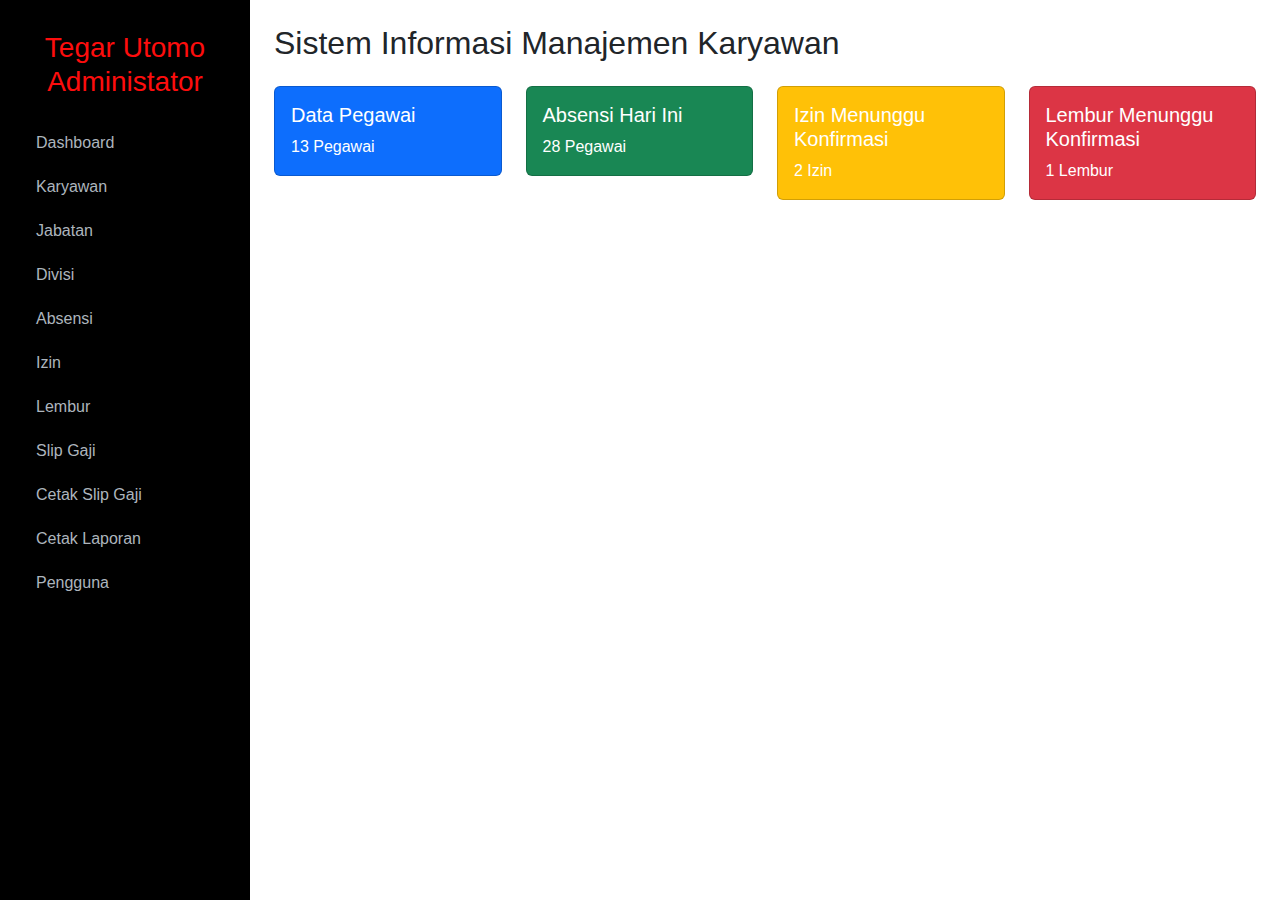
<file: index.html>
<!DOCTYPE html>
<html lang="en">
<head>
    <meta charset="UTF-8">
    <meta name="viewport" content="width=device-width, initial-scale=1.0">
    <title>Dashboard | Universitas Pamulang</title>
    <link href="https://cdn.jsdelivr.net/npm/bootstrap@5.3.0/dist/css/bootstrap.min.css" rel="stylesheet">
    <link href="assets/css/style.css" rel="stylesheet">
</head>
<body>
<div class="d-flex">
    <nav class="sidebar p-3">
        <h3>Tegar Utomo Administator</h3>
        <ul class="nav flex-column">
            <li class="nav-item"><a class="nav-link" href="index.html">Dashboard</a></li>
            <li class="nav-item"><a class="nav-link" href="karyawan.html">Karyawan</a></li>
            <li class="nav-item"><a class="nav-link" href="jabatan.html">Jabatan</a></li>
            <li class="nav-item"><a class="nav-link" href="divisi.html">Divisi</a></li>
            <li class="nav-item"><a class="nav-link" href="absensi.html">Absensi</a></li>
            <li class="nav-item"><a class="nav-link" href="izin.html">Izin</a></li>
            <li class="nav-item"><a class="nav-link" href="lembur.html">Lembur</a></li>
            <li class="nav-item"><a class="nav-link" href="slipgaji.html">Slip Gaji</a></li>
            <li class="nav-item"><a class="nav-link" href="cetakslipgaji.html">Cetak Slip Gaji</a></li>
            <li class="nav-item"><a class="nav-link" href="cetaklaporan.html">Cetak Laporan</a></li>
            <li class="nav-item"><a class="nav-link" href="pengguna.html">Pengguna</a></li>
        </ul>
    </nav>

    <div class="main-content p-4 w-100">
        <h2 class="mb-4">Sistem Informasi Manajemen Karyawan</h2>
        
        <!-- Cards -->
        <div class="row mb-4">
            <div class="col-md-3">
                <div class="card text-white bg-primary mb-3">
                    <div class="card-body">
                        <h5 class="card-title">Data Pegawai</h5>
                        <p class="card-text">13 Pegawai</p>
                    </div>
                </div>
            </div>
            <div class="col-md-3">
                <div class="card text-white bg-success mb-3">
                    <div class="card-body">
                        <h5 class="card-title">Absensi Hari Ini</h5>
                        <p class="card-text">28 Pegawai</p>
                    </div>
                </div>
            </div>
            <div class="col-md-3">
                <div class="card text-white bg-warning mb-3">
                    <div class="card-body">
                        <h5 class="card-title">Izin Menunggu Konfirmasi</h5>
                        <p class="card-text">2 Izin</p>
                    </div>
                </div>
            </div>
            <div class="col-md-3">
                <div class="card text-white bg-danger mb-3">
                    <div class="card-body">
                        <h5 class="card-title">Lembur Menunggu Konfirmasi</h5>
                        <p class="card-text">1 Lembur</p>
                    </div>
                </div>
            </div>
        </div>
<script src="https://cdn.jsdelivr.net/npm/bootstrap@5.3.0/dist/js/bootstrap.bundle.min.js"></script>
<script src="assets/js/script.js"></script>
</body>
</html>
</file>
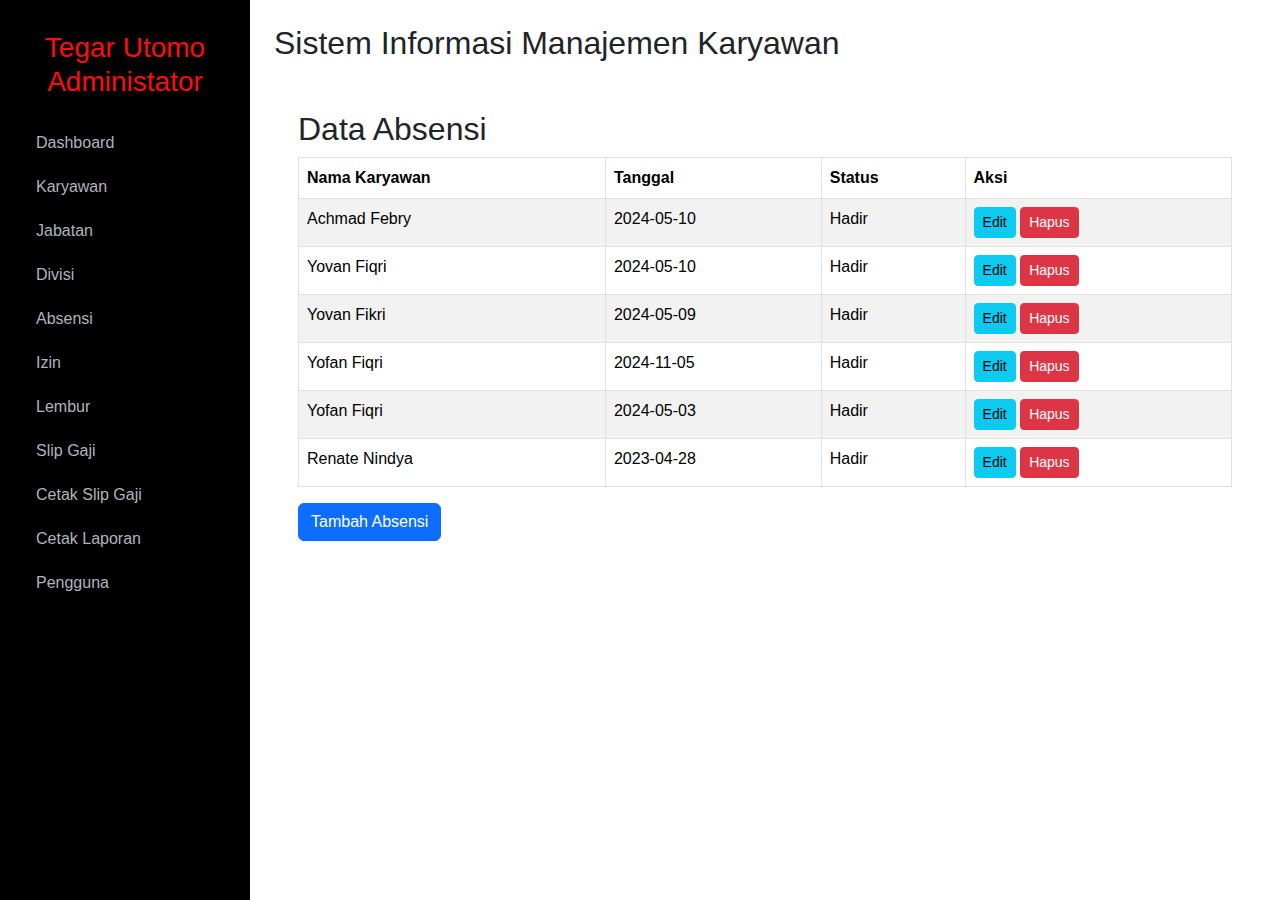
<file: absensi.html>
<!DOCTYPE html>
<html lang="en">
<head>
    <meta charset="UTF-8">
    <meta name="viewport" content="width=device-width, initial-scale=1.0">
    <title>Data Absensi | Universitas Pamulang</title>
    <link href="https://cdn.jsdelivr.net/npm/bootstrap@5.3.0/dist/css/bootstrap.min.css" rel="stylesheet">
    <link href="assets/css/style.css" rel="stylesheet">
</head>
<body>
<div class="d-flex">
    <nav class="sidebar p-3">
        <h3>Tegar Utomo Administator</h3>
        <ul class="nav flex-column">
            <li class="nav-item"><a class="nav-link" href="index.html">Dashboard</a></li>
            <li class="nav-item"><a class="nav-link" href="karyawan.html">Karyawan</a></li>
            <li class="nav-item"><a class="nav-link" href="jabatan.html">Jabatan</a></li>
            <li class="nav-item"><a class="nav-link" href="divisi.html">Divisi</a></li>
            <li class="nav-item"><a class="nav-link" href="absensi.html">Absensi</a></li>
            <li class="nav-item"><a class="nav-link" href="izin.html">Izin</a></li>
            <li class="nav-item"><a class="nav-link" href="lembur.html">Lembur</a></li>
            <li class="nav-item"><a class="nav-link" href="slipgaji.html">Slip Gaji</a></li>
            <li class="nav-item"><a class="nav-link" href="cetakslipgaji.html">Cetak Slip Gaji</a></li>
            <li class="nav-item"><a class="nav-link" href="cetaklaporan.html">Cetak Laporan</a></li>
            <li class="nav-item"><a class="nav-link" href="pengguna.html">Pengguna</a></li>
        </ul>
    </nav>

    <div class="main-content p-4 w-100">
        <h2 class="mb-4">Sistem Informasi Manajemen Karyawan</h2>

    <div class="main-content p-4">
        <h2>Data Absensi</h2>
        <table class="table table-bordered table-striped">
            <thead class="table-dark">
            <thead>
                <tr>
                    <th>Nama Karyawan</th>
                    <th>Tanggal</th>
                    <th>Status</th>
                    <th>Aksi</th>
                </tr>
            </thead>
            <tbody>
                <tr>
                    <td>Achmad Febry</td>
                    <td>2024-05-10</td>
                    <td>Hadir</td>
                    <td>
                        <button class="btn btn-info btn-sm" onclick="editAbsensi()">Edit</button>
                        <button class="btn btn-danger btn-sm" onclick="hapusAbsensi()">Hapus</button>
                    </td>
                </tr>
                <tr>
                    <td>Yovan Fiqri</td>
                    <td>2024-05-10</td>
                    <td>Hadir</td>
                    <td>
                        <button class="btn btn-info btn-sm" onclick="editAbsensi()">Edit</button>
                        <button class="btn btn-danger btn-sm" onclick="hapusAbsensi()">Hapus</button>
                    </td>
                </tr>
                <tr>
                    <td>Yovan Fikri</td>
                    <td>2024-05-09</td>
                    <td>Hadir</td>
                    <td>
                        <button class="btn btn-info btn-sm" onclick="editAbsensi()">Edit</button>
                        <button class="btn btn-danger btn-sm" onclick="hapusAbsensi()">Hapus</button>
                    </td>
                </tr>
                <tr>
                    <td>Yofan Fiqri</td>
                    <td>2024-11-05</td>
                    <td>Hadir</td>
                    <td>
                        <button class="btn btn-info btn-sm" onclick="editAbsensi()">Edit</button>
                        <button class="btn btn-danger btn-sm" onclick="hapusAbsensi()">Hapus</button>
                    </td>
                </tr>
                <tr>
                    <td>Yofan Fiqri</td>
                    <td>2024-05-03</td>
                    <td>Hadir</td>
                    <td>
                        <button class="btn btn-info btn-sm" onclick="editAbsensi()">Edit</button>
                        <button class="btn btn-danger btn-sm" onclick="hapusAbsensi()">Hapus</button>
                    </td>
                </tr>
                <tr>
                    <td>Renate Nindya</td>
                    <td>2023-04-28</td>
                    <td>Hadir</td>
                    <td>
                        <button class="btn btn-info btn-sm" onclick="editAbsensi()">Edit</button>
                        <button class="btn btn-danger btn-sm" onclick="hapusAbsensi()">Hapus</button>
                    </td>
                </tr>
                <!-- Tambahkan baris lainnya sesuai data absensi -->
            </tbody>
        </table>
        <button class="btn btn-primary" onclick="tambahAbsensi()">Tambah Absensi</button>
    </div>
</div>
<script src="https://cdn.jsdelivr.net/npm/bootstrap@5.3.0/dist/js/bootstrap.bundle.min.js"></script>
<script src="assets/js/script.js"></script>
</body>
</html>
</file>
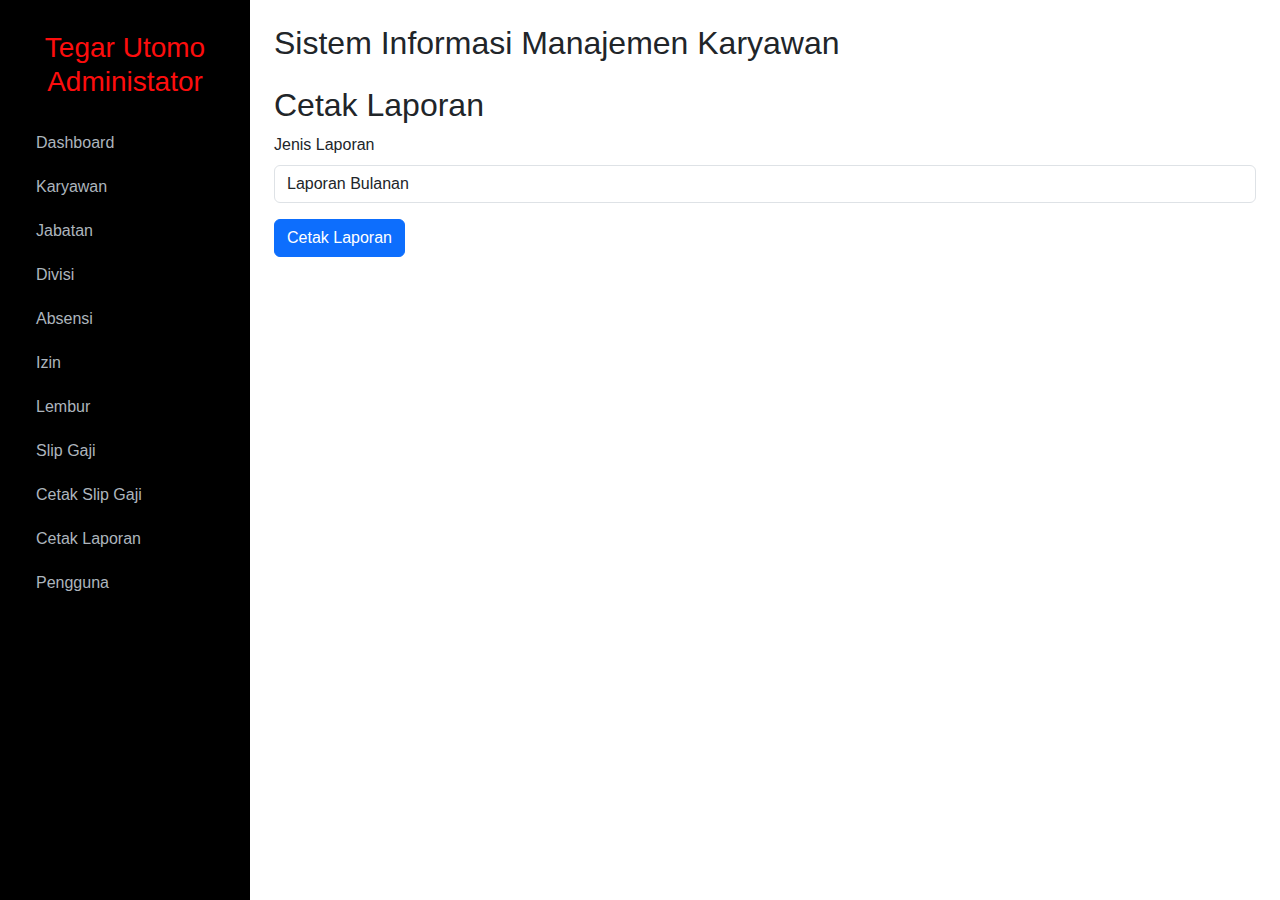
<file: cetaklaporan.html>
<!DOCTYPE html>
<html lang="en">
<head>
    <meta charset="UTF-8">
    <meta name="viewport" content="width=device-width, initial-scale=1.0">
    <title>Cetak Laporan | Universitas Pamulang</title>
    <link href="https://cdn.jsdelivr.net/npm/bootstrap@5.3.0/dist/css/bootstrap.min.css" rel="stylesheet">
    <link href="assets/css/style.css" rel="stylesheet">
</head>
<body>
<div class="d-flex">
    <nav class="sidebar p-3">
        <h3>Tegar Utomo Administator</h3>
        <ul class="nav flex-column">
            <li class="nav-item"><a class="nav-link" href="index.html">Dashboard</a></li>
            <li class="nav-item"><a class="nav-link" href="karyawan.html">Karyawan</a></li>
            <li class="nav-item"><a class="nav-link" href="jabatan.html">Jabatan</a></li>
            <li class="nav-item"><a class="nav-link" href="divisi.html">Divisi</a></li>
            <li class="nav-item"><a class="nav-link" href="absensi.html">Absensi</a></li>
            <li class="nav-item"><a class="nav-link" href="izin.html">Izin</a></li>
            <li class="nav-item"><a class="nav-link" href="lembur.html">Lembur</a></li>
            <li class="nav-item"><a class="nav-link" href="slipgaji.html">Slip Gaji</a></li>
            <li class="nav-item"><a class="nav-link" href="cetakslipgaji.html">Cetak Slip Gaji</a></li>
            <li class="nav-item"><a class="nav-link" href="cetaklaporan.html">Cetak Laporan</a></li>
            <li class="nav-item"><a class="nav-link" href="pengguna.html">Pengguna</a></li>
        </ul>
    </nav>

    <div class="main-content p-4 w-100">
        <h2 class="mb-4">Sistem Informasi Manajemen Karyawan</h2>
        
        <!-- Cards -->
        <h2>Cetak Laporan</h2>
        <form action="#">
            <div class="mb-3">
                <label for="jenisLaporan" class="form-label">Jenis Laporan</label>
                <select class="form-control" id="jenisLaporan">
                    <option>Laporan Bulanan</option>
                    <option>Laporan Tahunan</option>
                </select>
            </div>
            <button type="submit" class="btn btn-primary">Cetak Laporan</button>
        </form>
<script src="https://cdn.jsdelivr.net/npm/bootstrap@5.3.0/dist/js/bootstrap.bundle.min.js"></script>
<script src="assets/js/script.js"></script>
</body>
</html>
</file>
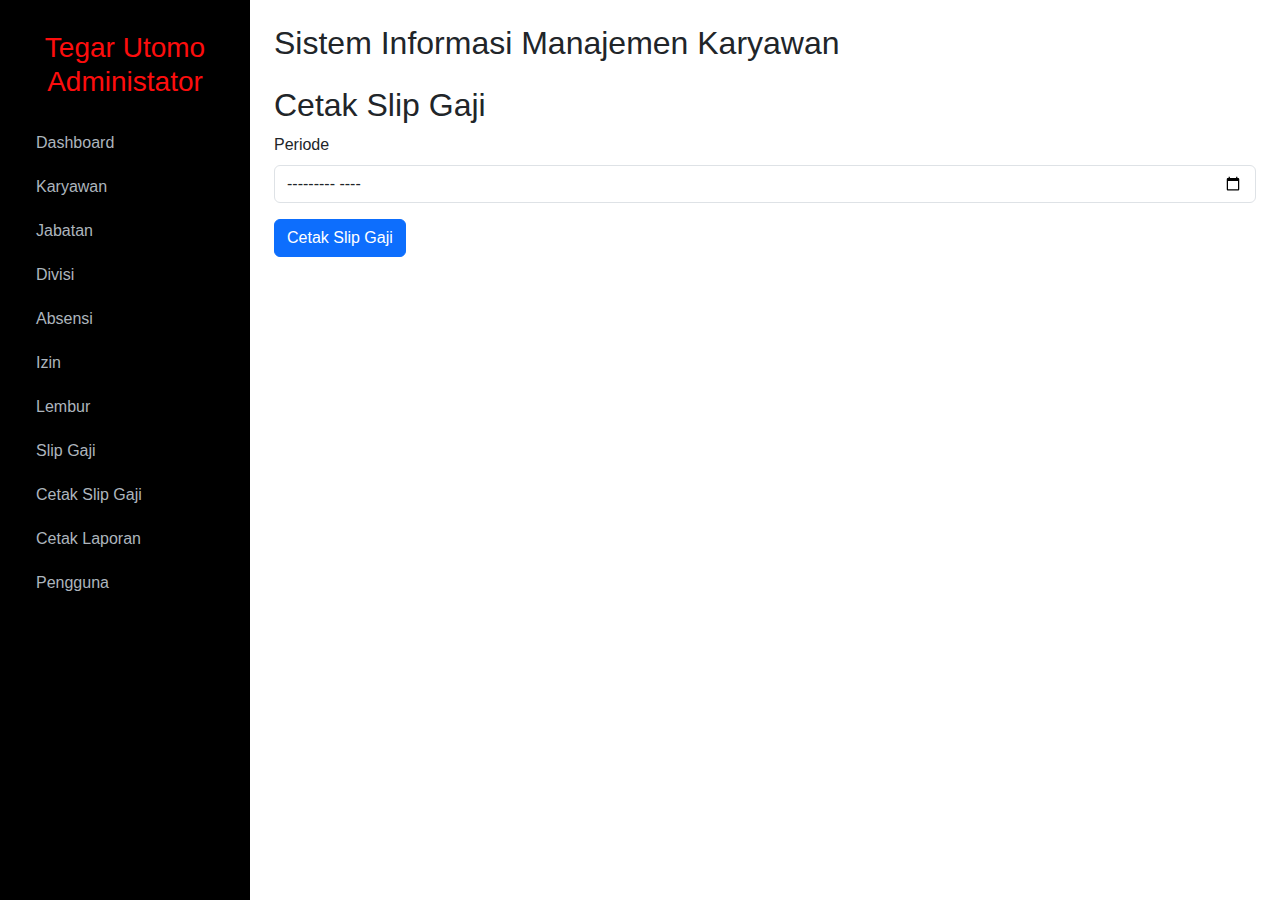
<file: cetakslipgaji.html>
<!DOCTYPE html>
<html lang="en">
<head>
    <meta charset="UTF-8">
    <meta name="viewport" content="width=device-width, initial-scale=1.0">
    <title>Cetak Slip Gaji | Universitas Pamulang</title>
    <link href="https://cdn.jsdelivr.net/npm/bootstrap@5.3.0/dist/css/bootstrap.min.css" rel="stylesheet">
    <link href="assets/css/style.css" rel="stylesheet">
</head>
<body>
<div class="d-flex">
    <nav class="sidebar p-3">
        <h3>Tegar Utomo Administator</h3>
        <ul class="nav flex-column">
            <li class="nav-item"><a class="nav-link" href="index.html">Dashboard</a></li>
            <li class="nav-item"><a class="nav-link" href="karyawan.html">Karyawan</a></li>
            <li class="nav-item"><a class="nav-link" href="jabatan.html">Jabatan</a></li>
            <li class="nav-item"><a class="nav-link" href="divisi.html">Divisi</a></li>
            <li class="nav-item"><a class="nav-link" href="absensi.html">Absensi</a></li>
            <li class="nav-item"><a class="nav-link" href="izin.html">Izin</a></li>
            <li class="nav-item"><a class="nav-link" href="lembur.html">Lembur</a></li>
            <li class="nav-item"><a class="nav-link" href="slipgaji.html">Slip Gaji</a></li>
            <li class="nav-item"><a class="nav-link" href="cetakslipgaji.html">Cetak Slip Gaji</a></li>
            <li class="nav-item"><a class="nav-link" href="cetaklaporan.html">Cetak Laporan</a></li>
            <li class="nav-item"><a class="nav-link" href="pengguna.html">Pengguna</a></li>
        </ul>
    </nav>

    <div class="main-content p-4 w-100">
        <h2 class="mb-4">Sistem Informasi Manajemen Karyawan</h2>
        
        <!-- Cards -->
        <h2>Cetak Slip Gaji</h2>
<form action="#">
    <div class="mb-3">
        <label for="periode" class="form-label">Periode</label>
        <input type="month" class="form-control" id="periode" name="periode">
    </div>
    <button type="submit" class="btn btn-primary">Cetak Slip Gaji</button>
</form>
<script src="https://cdn.jsdelivr.net/npm/bootstrap@5.3.0/dist/js/bootstrap.bundle.min.js"></script>
<script src="assets/js/script.js"></script>
</body>
</html>
</file>
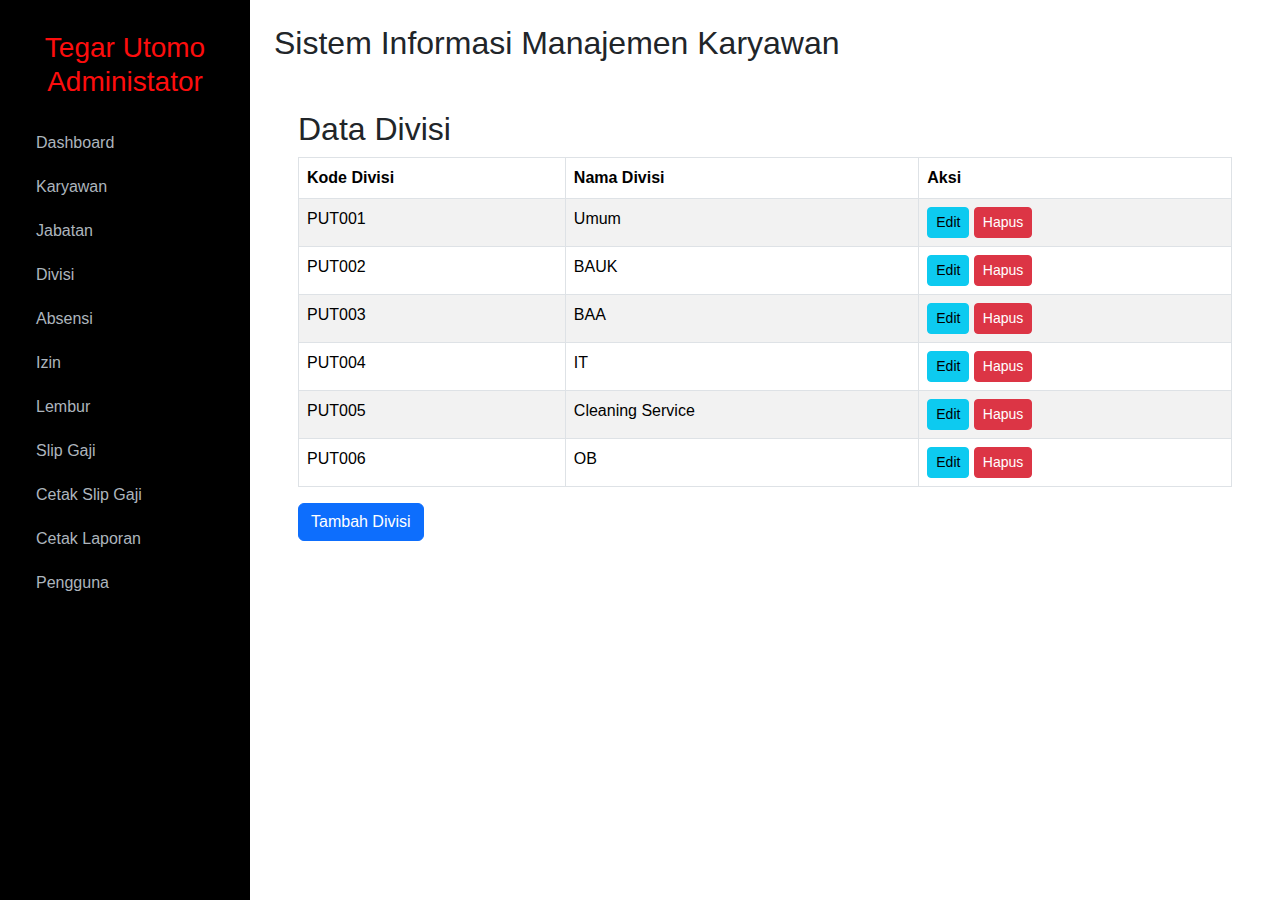
<file: divisi.html>
<!DOCTYPE html>
<html lang="en">
<head>
    <meta charset="UTF-8">
    <meta name="viewport" content="width=device-width, initial-scale=1.0">
    <title>Data Divisi | Universitas Pamulang</title>
    <link href="https://cdn.jsdelivr.net/npm/bootstrap@5.3.0/dist/css/bootstrap.min.css" rel="stylesheet">
    <link href="assets/css/style.css" rel="stylesheet">
</head>
<body>
<div class="d-flex">
    <nav class="sidebar p-3">
        <h3>Tegar Utomo Administator</h3>
        <ul class="nav flex-column">
            <li class="nav-item"><a class="nav-link" href="index.html">Dashboard</a></li>
            <li class="nav-item"><a class="nav-link" href="karyawan.html">Karyawan</a></li>
            <li class="nav-item"><a class="nav-link" href="jabatan.html">Jabatan</a></li>
            <li class="nav-item"><a class="nav-link" href="divisi.html">Divisi</a></li>
            <li class="nav-item"><a class="nav-link" href="absensi.html">Absensi</a></li>
            <li class="nav-item"><a class="nav-link" href="izin.html">Izin</a></li>
            <li class="nav-item"><a class="nav-link" href="lembur.html">Lembur</a></li>
            <li class="nav-item"><a class="nav-link" href="slipgaji.html">Slip Gaji</a></li>
            <li class="nav-item"><a class="nav-link" href="cetakslipgaji.html">Cetak Slip Gaji</a></li>
            <li class="nav-item"><a class="nav-link" href="cetaklaporan.html">Cetak Laporan</a></li>
            <li class="nav-item"><a class="nav-link" href="pengguna.html">Pengguna</a></li>
        </ul>
    </nav>

    <div class="main-content p-4 w-100">
        <h2 class="mb-4">Sistem Informasi Manajemen Karyawan</h2>

    <div class="main-content p-4">
        <h2>Data Divisi</h2>
        <table class="table table-bordered table-striped">
            <thead class="table-dark">
            <thead>
                <tr>
                    <th>Kode Divisi</th>
                    <th> Nama Divisi</th>
                    <th>Aksi</th>
                </tr>
            </thead>
            <tbody>
                <tr>
                    <td>PUT001</td>
                    <td>Umum</td>
                    <td>
                        <button class="btn btn-info btn-sm" onclick="editDivisi()">Edit</button>
                        <button class="btn btn-danger btn-sm" onclick="hapusDivisi()">Hapus</button>
                    </td>
                </tr>
                <tr>
                    <td>PUT002</td>
                    <td>BAUK</td>
                    <td>
                        <button class="btn btn-info btn-sm" onclick="editDivisi()">Edit</button>
                        <button class="btn btn-danger btn-sm" onclick="hapusDivisi()">Hapus</button>
                    </td>
                </tr>
                <tr>
                    <td>PUT003</td>
                    <td>BAA</td>
                    <td>
                        <button class="btn btn-info btn-sm" onclick="editDivisi()">Edit</button>
                        <button class="btn btn-danger btn-sm" onclick="hapusDivisi()">Hapus</button>
                    </td>
                </tr>
                <tr>
                    <td>PUT004</td>
                    <td>IT</td>
                    <td>
                        <button class="btn btn-info btn-sm" onclick="editDivisi()">Edit</button>
                        <button class="btn btn-danger btn-sm" onclick="hapusDivisi()">Hapus</button>
                    </td>
                </tr>
                <tr>
                    <td>PUT005</td>
                    <td>Cleaning Service</td>
                    <td>
                        <button class="btn btn-info btn-sm" onclick="editDivisi()">Edit</button>
                        <button class="btn btn-danger btn-sm" onclick="hapusDivisi()">Hapus</button>
                    </td>
                </tr>
                <tr>
                    <td>PUT006</td>
                    <td>OB</td>
                    <td>
                        <button class="btn btn-info btn-sm" onclick="editDivisi()">Edit</button>
                        <button class="btn btn-danger btn-sm" onclick="hapusDivisi()">Hapus</button>
                    </td>
                </tr>
                <!-- Tambahkan baris lainnya sesuai data divisi -->
            </tbody>
        </table>
        <button class="btn btn-primary" onclick="tambahDivisi()">Tambah Divisi</button>
    </div>
</div>
<script src="https://cdn.jsdelivr.net/npm/bootstrap@5.3.0/dist/js/bootstrap.bundle.min.js"></script>
<script src="assets/js/script.js"></script>
</body>
</html>
</file>
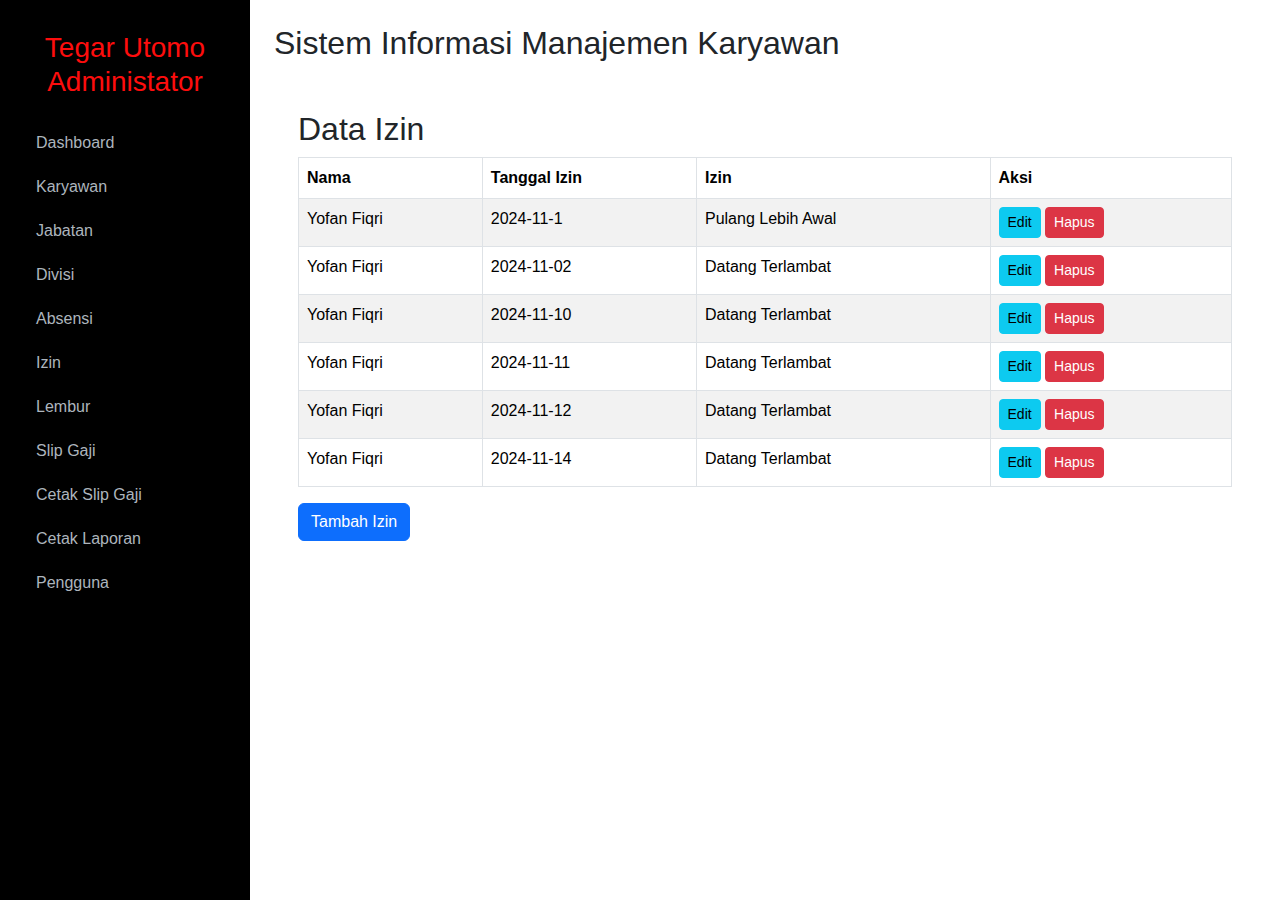
<file: izin.html>
<!DOCTYPE html>
<html lang="en">
<head>
    <meta charset="UTF-8">
    <meta name="viewport" content="width=device-width, initial-scale=1.0">
    <title>Data Izin | Universitas Pamulang</title>
    <link href="https://cdn.jsdelivr.net/npm/bootstrap@5.3.0/dist/css/bootstrap.min.css" rel="stylesheet">
    <link href="assets/css/style.css" rel="stylesheet">
</head>
<body>
<div class="d-flex">
    <nav class="sidebar p-3">
        <h3>Tegar Utomo Administator</h3>
        <ul class="nav flex-column">
            <li class="nav-item"><a class="nav-link" href="index.html">Dashboard</a></li>
            <li class="nav-item"><a class="nav-link" href="karyawan.html">Karyawan</a></li>
            <li class="nav-item"><a class="nav-link" href="jabatan.html">Jabatan</a></li>
            <li class="nav-item"><a class="nav-link" href="divisi.html">Divisi</a></li>
            <li class="nav-item"><a class="nav-link" href="absensi.html">Absensi</a></li>
            <li class="nav-item"><a class="nav-link" href="izin.html">Izin</a></li>
            <li class="nav-item"><a class="nav-link" href="lembur.html">Lembur</a></li>
            <li class="nav-item"><a class="nav-link" href="slipgaji.html">Slip Gaji</a></li>
            <li class="nav-item"><a class="nav-link" href="cetakslipgaji.html">Cetak Slip Gaji</a></li>
            <li class="nav-item"><a class="nav-link" href="cetaklaporan.html">Cetak Laporan</a></li>
            <li class="nav-item"><a class="nav-link" href="pengguna.html">Pengguna</a></li>
        </ul>
    </nav>

    <div class="main-content p-4 w-100">
        <h2 class="mb-4">Sistem Informasi Manajemen Karyawan</h2>

    <div class="main-content p-4">
        <h2>Data Izin</h2>
        <table class="table table-bordered table-striped">
            <thead class="table-dark">
            <thead>
                <tr>
                    <th>Nama</th>
                    <th>Tanggal Izin</th>
                    <th>Izin</th>
                    <th>Aksi</th>
                </tr>
            </thead>
            <tbody>
                <tr>
                    <td>Yofan Fiqri</td>
                    <td>2024-11-1</td>
                    <td>Pulang Lebih Awal</td>
                    <td>
                        <button class="btn btn-info btn-sm" onclick="editIzin()">Edit</button>
                        <button class="btn btn-danger btn-sm" onclick="hapusIzin()">Hapus</button>
                    </td>
                </tr>
                <tr>
                    <td>Yofan Fiqri</td>
                    <td>2024-11-02</td>
                    <td>Datang Terlambat</td>
                    <td>
                        <button class="btn btn-info btn-sm" onclick="editIzin()">Edit</button>
                        <button class="btn btn-danger btn-sm" onclick="hapusIzin()">Hapus</button>
                    </td>
                </tr>
                <tr>
                    <td>Yofan Fiqri</td>
                    <td>2024-11-10</td>
                    <td>Datang Terlambat</td>
                    <td>
                        <button class="btn btn-info btn-sm" onclick="editIzin()">Edit</button>
                        <button class="btn btn-danger btn-sm" onclick="hapusIzin()">Hapus</button>
                    </td>
                </tr>
                <tr>
                    <td>Yofan Fiqri</td>
                    <td>2024-11-11</td>
                    <td>Datang Terlambat</td>
                    <td>
                        <button class="btn btn-info btn-sm" onclick="editIzin()">Edit</button>
                        <button class="btn btn-danger btn-sm" onclick="hapusIzin()">Hapus</button>
                    </td>
                </tr>
                <tr>
                    <td>Yofan Fiqri</td>
                    <td>2024-11-12</td>
                    <td>Datang Terlambat</td>
                    <td>
                        <button class="btn btn-info btn-sm" onclick="editIzin()">Edit</button>
                        <button class="btn btn-danger btn-sm" onclick="hapusIzin()">Hapus</button>
                    </td>
                </tr>
                <tr>
                    <td>Yofan Fiqri</td>
                    <td>2024-11-14</td>
                    <td>Datang Terlambat</td>
                    <td>
                        <button class="btn btn-info btn-sm" onclick="editIzin()">Edit</button>
                        <button class="btn btn-danger btn-sm" onclick="hapusIzin()">Hapus</button>
                    </td>
                </tr>
                <!-- Tambahkan baris lainnya sesuai data izin -->
            </tbody>
        </table>
        <button class="btn btn-primary" onclick="tambahIzin()">Tambah Izin</button>
    </div>
</div>
<script src="https://cdn.jsdelivr.net/npm/bootstrap@5.3.0/dist/js/bootstrap.bundle.min.js"></script>
<script src="assets/js/script.js"></script>
</body>
</html>
</file>
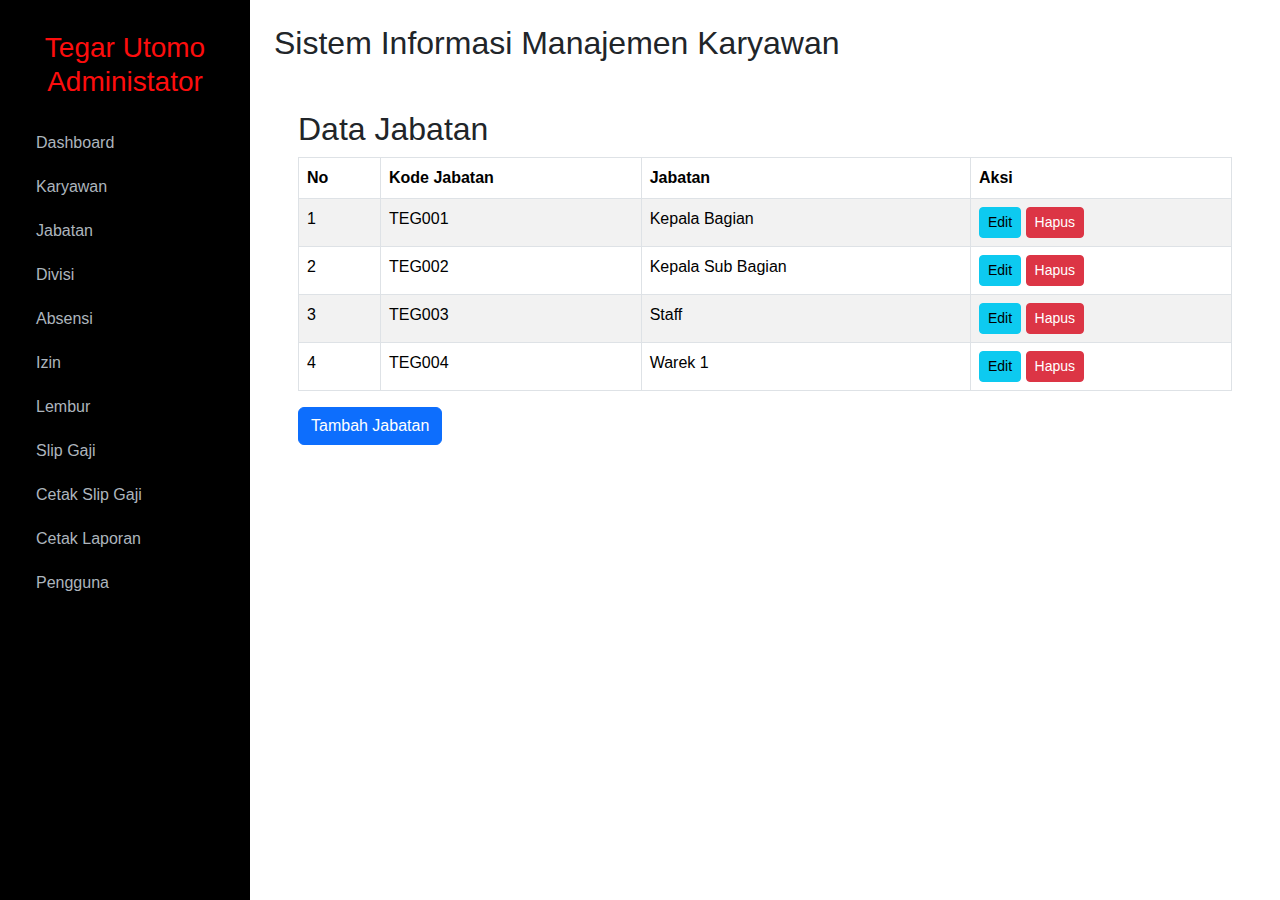
<file: jabatan.html>
<!DOCTYPE html>
<html lang="en">
<head>
    <meta charset="UTF-8">
    <meta name="viewport" content="width=device-width, initial-scale=1.0">
    <title>Data Jabatan | Universitas Pamulang</title>
    <link href="https://cdn.jsdelivr.net/npm/bootstrap@5.3.0/dist/css/bootstrap.min.css" rel="stylesheet">
    <link href="assets/css/style.css" rel="stylesheet">
</head>
<body>
<div class="d-flex">
    <nav class="sidebar p-3">
        <h3>Tegar Utomo Administator</h3>
        <ul class="nav flex-column">
            <li class="nav-item"><a class="nav-link" href="index.html">Dashboard</a></li>
            <li class="nav-item"><a class="nav-link" href="karyawan.html">Karyawan</a></li>
            <li class="nav-item"><a class="nav-link" href="jabatan.html">Jabatan</a></li>
            <li class="nav-item"><a class="nav-link" href="divisi.html">Divisi</a></li>
            <li class="nav-item"><a class="nav-link" href="absensi.html">Absensi</a></li>
            <li class="nav-item"><a class="nav-link" href="izin.html">Izin</a></li>
            <li class="nav-item"><a class="nav-link" href="lembur.html">Lembur</a></li>
            <li class="nav-item"><a class="nav-link" href="slipgaji.html">Slip Gaji</a></li>
            <li class="nav-item"><a class="nav-link" href="cetakslipgaji.html">Cetak Slip Gaji</a></li>
            <li class="nav-item"><a class="nav-link" href="cetaklaporan.html">Cetak Laporan</a></li>
            <li class="nav-item"><a class="nav-link" href="pengguna.html">Pengguna</a></li>
        </ul>
    </nav>

    <div class="main-content p-4 w-100">
        <h2 class="mb-4">Sistem Informasi Manajemen Karyawan</h2>

    <div class="main-content p-4">
        <h2>Data Jabatan</h2>
        <table class="table table-bordered table-striped">
            <thead class="table-dark">
            <thead>
                <tr>
                    <th>No</th>
                    <th>Kode Jabatan</th>
                    <th>Jabatan</th>
                    <th>Aksi</th>
                </tr>
            </thead>
            <tbody>
                <tr>
                    <td>1</td>
                    <td>TEG001</td>
                    <td>Kepala Bagian</td>
                    <td>
                        <button class="btn btn-info btn-sm" onclick="editJabatan()">Edit</button>
                        <button class="btn btn-danger btn-sm" onclick="hapusJabatan()">Hapus</button>
                    </td>
                </tr>
                <tr>
                    <td>2</td>
                    <td>TEG002</td>
                    <td>Kepala Sub Bagian</td>
                    <td>
                        <button class="btn btn-info btn-sm" onclick="editJabatan()">Edit</button>
                        <button class="btn btn-danger btn-sm" onclick="hapusJabatan()">Hapus</button>
                    </td>
                </tr>
                <tr>
                    <td>3</td>
                    <td>TEG003</td>
                    <td>Staff</td>
                    <td>
                        <button class="btn btn-info btn-sm" onclick="editJabatan()">Edit</button>
                        <button class="btn btn-danger btn-sm" onclick="hapusJabatan()">Hapus</button>
                    </td>
                </tr>
                <tr>
                    <td>4</td>
                    <td>TEG004</td>
                    <td>Warek 1</td>
                    <td>
                        <button class="btn btn-info btn-sm" onclick="editJabatan()">Edit</button>
                        <button class="btn btn-danger btn-sm" onclick="hapusJabatan()">Hapus</button>
                    </td>
                </tr>
                <!-- Tambahkan baris lainnya sesuai data jabatan -->
            </tbody>
        </table>
        <button class="btn btn-primary" onclick="tambahJabatan()">Tambah Jabatan</button>
    </div>
</div>
<script src="https://cdn.jsdelivr.net/npm/bootstrap@5.3.0/dist/js/bootstrap.bundle.min.js"></script>
<script src="assets/js/script.js"></script>
</body>
</html>
</file>
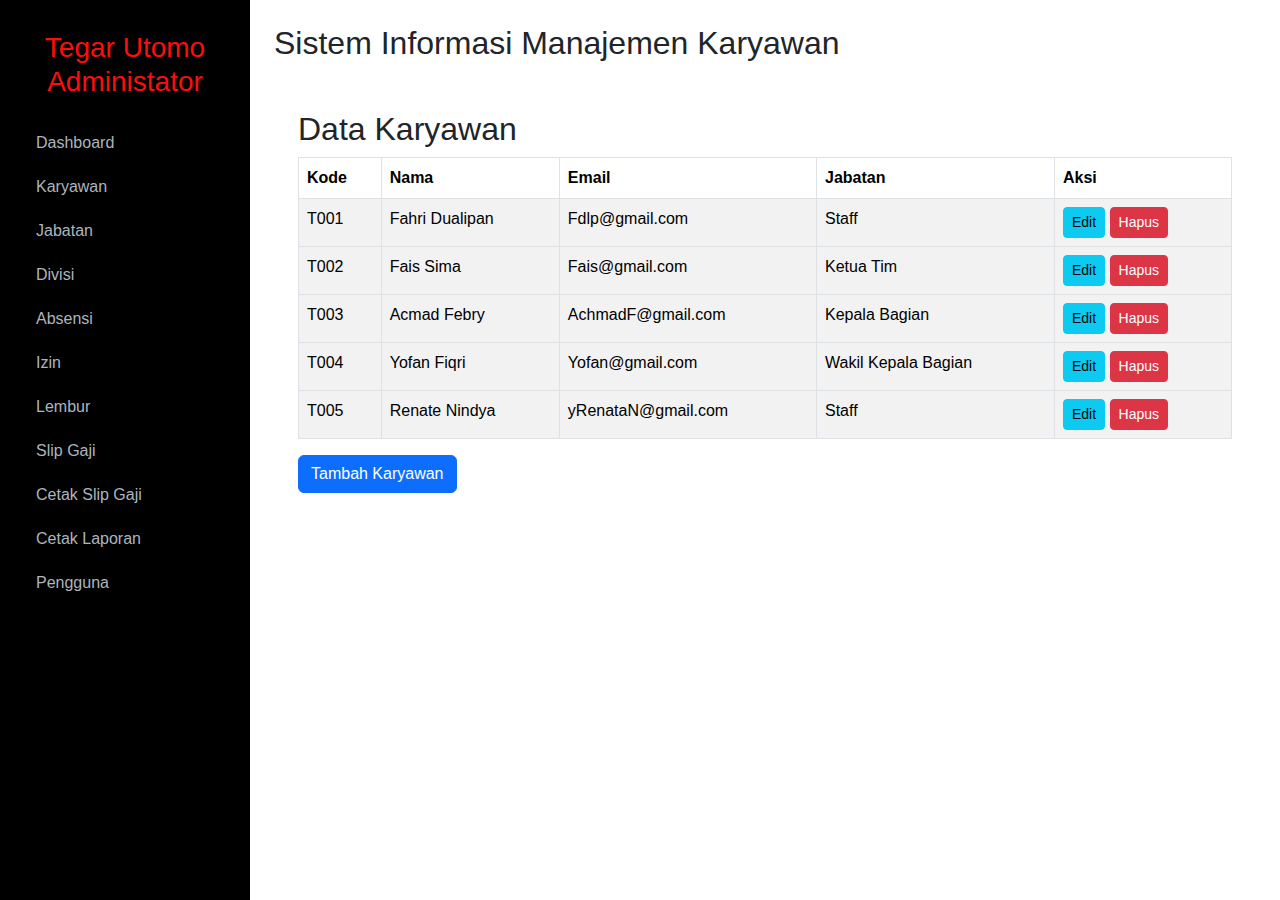
<file: karyawan.html>
<!DOCTYPE html>
<html lang="en">
<head>
    <meta charset="UTF-8">
    <meta name="viewport" content="width=device-width, initial-scale=1.0">
    <title>Data Karyawan | Universitas Pamulang</title>
    <link href="https://cdn.jsdelivr.net/npm/bootstrap@5.3.0/dist/css/bootstrap.min.css" rel="stylesheet">
    <link href="assets/css/style.css" rel="stylesheet">
</head>
<body>
<div class="d-flex">
    <nav class="sidebar p-3">
        <h3>Tegar Utomo Administator</h3>
        <ul class="nav flex-column">
            <li class="nav-item"><a class="nav-link" href="index.html">Dashboard</a></li>
            <li class="nav-item"><a class="nav-link" href="karyawan.html">Karyawan</a></li>
            <li class="nav-item"><a class="nav-link" href="jabatan.html">Jabatan</a></li>
            <li class="nav-item"><a class="nav-link" href="divisi.html">Divisi</a></li>
            <li class="nav-item"><a class="nav-link" href="absensi.html">Absensi</a></li>
            <li class="nav-item"><a class="nav-link" href="izin.html">Izin</a></li>
            <li class="nav-item"><a class="nav-link" href="lembur.html">Lembur</a></li>
            <li class="nav-item"><a class="nav-link" href="slipgaji.html">Slip Gaji</a></li>
            <li class="nav-item"><a class="nav-link" href="cetakslipgaji.html">Cetak Slip Gaji</a></li>
            <li class="nav-item"><a class="nav-link" href="cetaklaporan.html">Cetak Laporan</a></li>
            <li class="nav-item"><a class="nav-link" href="pengguna.html">Pengguna</a></li>
        </ul>
    </nav>

    <div class="main-content p-4 w-100">
        <h2 class="mb-4">Sistem Informasi Manajemen Karyawan</h2>

    <div class="main-content p-4">
        <h2>Data Karyawan</h2>
        <table class="table table-bordered table-striped">
            <thead class="table-dark">
            <thead>
                <tr>
                    <th>Kode</th>
                    <th>Nama</th>
                    <th>Email</th>
                    <th>Jabatan</th>
                    <th>Aksi</th>
                </tr>
            </thead>
            <tbody>
                <tr>
                    <td>T001</td>
                    <td>Fahri Dualipan</td>
                    <td>Fdlp@gmail.com</td>
                    <td>Staff</td>
                    <td>
                        <button class="btn btn-info btn-sm" onclick="editKaryawan()">Edit</button>
                        <button class="btn btn-danger btn-sm" onclick="hapusKaryawan()">Hapus</button>
                        <tbody>
                            <tr>
                                <td>T002</td>
                                <td>Fais Sima</td>
                                <td>Fais@gmail.com</td>
                                <td>Ketua Tim</td>
                                <td>
                                    <button class="btn btn-info btn-sm" onclick="editKaryawan()">Edit</button>
                        <button class="btn btn-danger btn-sm" onclick="hapusKaryawan()">Hapus</button>
                                    <tbody>
                                        <tr>
                                            <td>T003</td>
                                            <td>Acmad Febry</td>
                                            <td>AchmadF@gmail.com</td>
                                            <td>Kepala Bagian</td>
                                            <td>
                                                <button class="btn btn-info btn-sm" onclick="editKaryawan()">Edit</button>
                        <button class="btn btn-danger btn-sm" onclick="hapusKaryawan()">Hapus</button>
                                                <tbody>
                                                    <tr>
                                                        <td>T004</td>
                                                        <td>Yofan Fiqri</td>
                                                        <td>Yofan@gmail.com</td>
                                                        <td>Wakil Kepala Bagian</td>
                                                        <td>
                                                            <button class="btn btn-info btn-sm" onclick="editKaryawan()">Edit</button>
                        <button class="btn btn-danger btn-sm" onclick="hapusKaryawan()">Hapus</button>
                                                            <tbody>
                                                                <tr>
                                                                    <td>T005</td>
                                                                    <td>Renate Nindya</td>
                                                                    <td>yRenataN@gmail.com</td>
                                                                    <td>Staff</td>
                                                                    <td>
                                                                        <button class="btn btn-info btn-sm" onclick="editKaryawan()">Edit</button>
                        <button class="btn btn-danger btn-sm" onclick="hapusKaryawan()">Hapus</button>
                                                                        <tbody>
                                                                            <tr>
                                                                                
                                                                                        
                    </td>
                </tr>
                <!-- Tambahkan baris lainnya sesuai data karyawan -->
            </tbody>
        </table>
        <button class="btn btn-primary" onclick="tambahKaryawan()">Tambah Karyawan</button>
    </div>
</div>
<script src="https://cdn.jsdelivr.net/npm/bootstrap@5.3.0/dist/js/bootstrap.bundle.min.js"></script>
<script src="assets/js/script.js"></script>
</body>
</html>
</file>
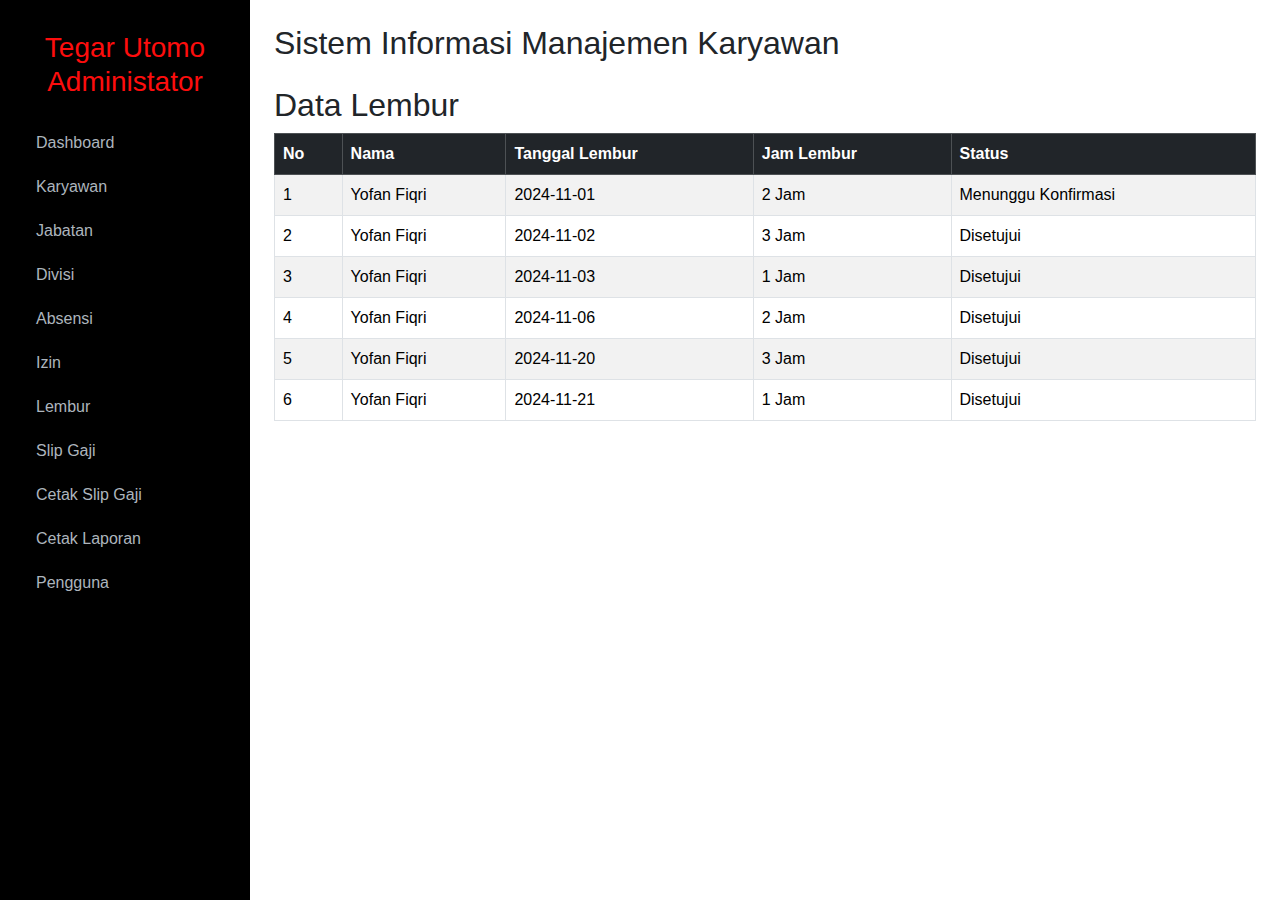
<file: lembur.html>
<!DOCTYPE html>
<html lang="en">
<head>
    <meta charset="UTF-8">
    <meta name="viewport" content="width=device-width, initial-scale=1.0">
    <title>Data Lembur | Universitas Pamulang</title>
    <link href="https://cdn.jsdelivr.net/npm/bootstrap@5.3.0/dist/css/bootstrap.min.css" rel="stylesheet">
    <link href="assets/css/style.css" rel="stylesheet">
</head>
<body>
<div class="d-flex">
    <nav class="sidebar p-3">
        <h3>Tegar Utomo Administator</h3>
        <ul class="nav flex-column">
            <li class="nav-item"><a class="nav-link" href="index.html">Dashboard</a></li>
            <li class="nav-item"><a class="nav-link" href="karyawan.html">Karyawan</a></li>
            <li class="nav-item"><a class="nav-link" href="jabatan.html">Jabatan</a></li>
            <li class="nav-item"><a class="nav-link" href="divisi.html">Divisi</a></li>
            <li class="nav-item"><a class="nav-link" href="absensi.html">Absensi</a></li>
            <li class="nav-item"><a class="nav-link" href="izin.html">Izin</a></li>
            <li class="nav-item"><a class="nav-link" href="lembur.html">Lembur</a></li>
            <li class="nav-item"><a class="nav-link" href="slipgaji.html">Slip Gaji</a></li>
            <li class="nav-item"><a class="nav-link" href="cetakslipgaji.html">Cetak Slip Gaji</a></li>
            <li class="nav-item"><a class="nav-link" href="cetaklaporan.html">Cetak Laporan</a></li>
            <li class="nav-item"><a class="nav-link" href="pengguna.html">Pengguna</a></li>
        </ul>
    </nav>

    <div class="main-content p-4 w-100">
        <h2 class="mb-4">Sistem Informasi Manajemen Karyawan</h2>
        
        <!-- Cards -->
        <h2>Data Lembur</h2>
        <table class="table table-bordered table-striped">
            <thead class="table-dark">
                <tr>
                    <th>No</th>
                    <th>Nama</th>
                    <th>Tanggal Lembur</th>
                    <th>Jam Lembur</th>
                    <th>Status</th>
                </tr>
            </thead>
            <tbody>
                <tr>
                    <td>1</td>
                    <td>Yofan Fiqri</td>
                    <td>2024-11-01</td>
                    <td>2 Jam</td>
                    <td>Menunggu Konfirmasi</td>
                </tr>
                <tr>
                    <td>2</td>
                    <td>Yofan Fiqri</td>
                    <td>2024-11-02</td>
                    <td>3 Jam</td>
                    <td>Disetujui</td>
                </tr>
                <tr>
                    <td>3</td>
                    <td>Yofan Fiqri</td>
                    <td>2024-11-03</td>
                    <td>1 Jam</td>
                    <td>Disetujui</td>
                </tr>
                <tr>
                    <td>4</td>
                    <td>Yofan Fiqri</td>
                    <td>2024-11-06</td>
                    <td>2 Jam</td>
                    <td>Disetujui</td>
                </tr>
                <tr>
                    <td>5</td>
                    <td>Yofan Fiqri</td>
                    <td>2024-11-20</td>
                    <td>3 Jam</td>
                    <td>Disetujui</td>
                </tr>
                <tr>
                    <td>6</td>
                    <td>Yofan Fiqri</td>
                    <td>2024-11-21</td>
                    <td>1 Jam</td>
                    <td>Disetujui</td>
                </tr>
            </tbody>
        </table>
<script src="https://cdn.jsdelivr.net/npm/bootstrap@5.3.0/dist/js/bootstrap.bundle.min.js"></script>
<script src="assets/js/script.js"></script>
</body>
</html>
</file>
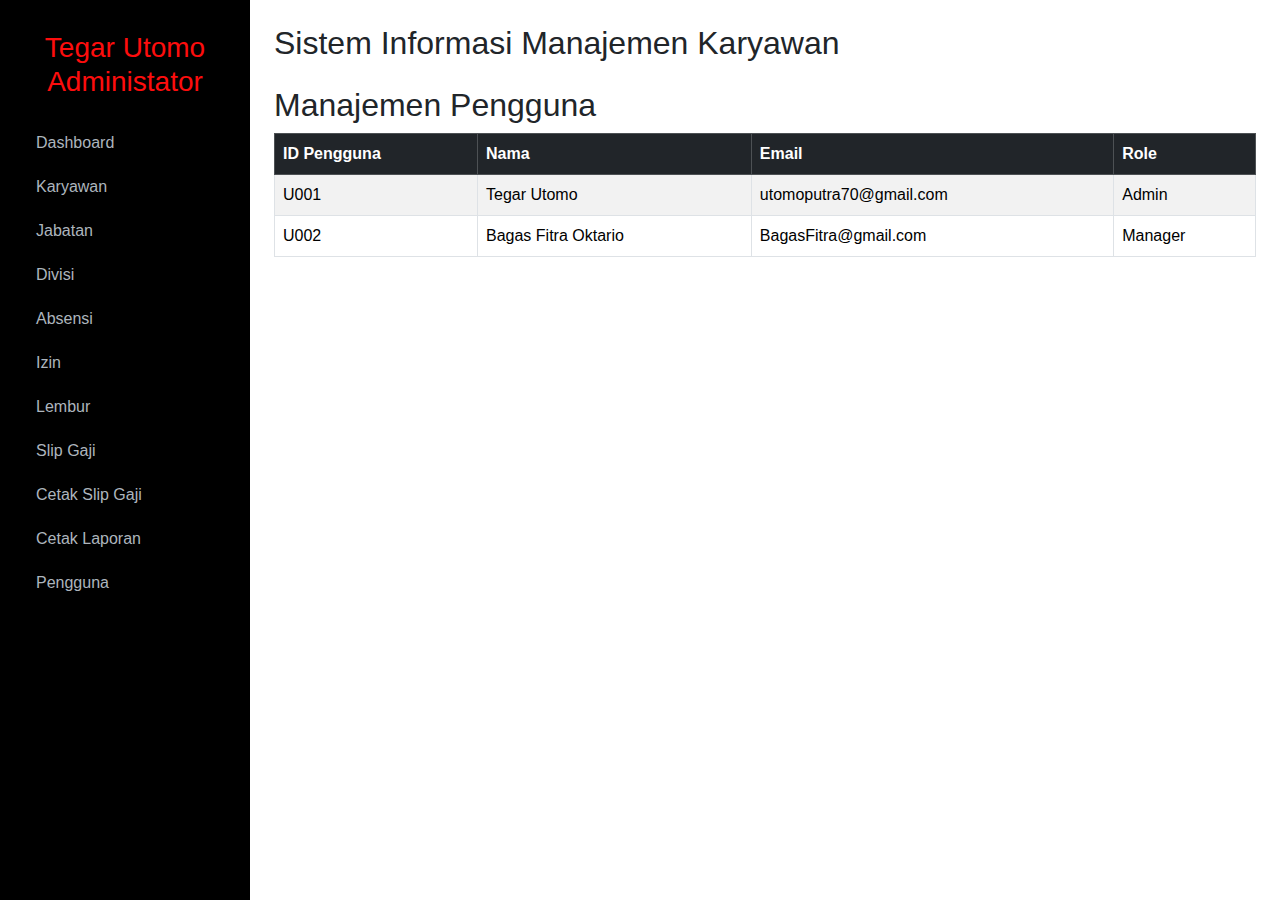
<file: pengguna.html>
<!DOCTYPE html>
<html lang="en">
<head>
    <meta charset="UTF-8">
    <meta name="viewport" content="width=device-width, initial-scale=1.0">
    <title>Pengguna | Universitas Pamulang</title>
    <link href="https://cdn.jsdelivr.net/npm/bootstrap@5.3.0/dist/css/bootstrap.min.css" rel="stylesheet">
    <link href="assets/css/style.css" rel="stylesheet">
</head>
<body>
<div class="d-flex">
    <nav class="sidebar p-3">
        <h3>Tegar Utomo Administator</h3>
        <ul class="nav flex-column">
            <li class="nav-item"><a class="nav-link" href="index.html">Dashboard</a></li>
            <li class="nav-item"><a class="nav-link" href="karyawan.html">Karyawan</a></li>
            <li class="nav-item"><a class="nav-link" href="jabatan.html">Jabatan</a></li>
            <li class="nav-item"><a class="nav-link" href="divisi.html">Divisi</a></li>
            <li class="nav-item"><a class="nav-link" href="absensi.html">Absensi</a></li>
            <li class="nav-item"><a class="nav-link" href="izin.html">Izin</a></li>
            <li class="nav-item"><a class="nav-link" href="lembur.html">Lembur</a></li>
            <li class="nav-item"><a class="nav-link" href="slipgaji.html">Slip Gaji</a></li>
            <li class="nav-item"><a class="nav-link" href="cetakslipgaji.html">Cetak Slip Gaji</a></li>
            <li class="nav-item"><a class="nav-link" href="cetaklaporan.html">Cetak Laporan</a></li>
            <li class="nav-item"><a class="nav-link" href="pengguna.html">Pengguna</a></li>
        </ul>
    </nav>

    <div class="main-content p-4 w-100">
        <h2 class="mb-4">Sistem Informasi Manajemen Karyawan</h2>
        
        <!-- Cards -->
        <h2>Manajemen Pengguna</h2>
<table class="table table-bordered table-striped">
    <thead class="table-dark">
        <tr>
            <th>ID Pengguna</th>
            <th>Nama</th>
            <th>Email</th>
            <th>Role</th>
        </tr>
    </thead>
    <tbody>
        <tr>
            <td>U001</td>
            <td>Tegar Utomo</td>
            <td>utomoputra70@gmail.com</td>
            <td>Admin</td>
        </tr>
        <tr>
            <td>U002</td>
            <td>Bagas Fitra Oktario</td>
            <td>BagasFitra@gmail.com</td>
            <td>Manager</td>
        </tr>
    </tbody>
<script src="https://cdn.jsdelivr.net/npm/bootstrap@5.3.0/dist/js/bootstrap.bundle.min.js"></script>
<script src="assets/js/script.js"></script>
</body>
</html>
</file>
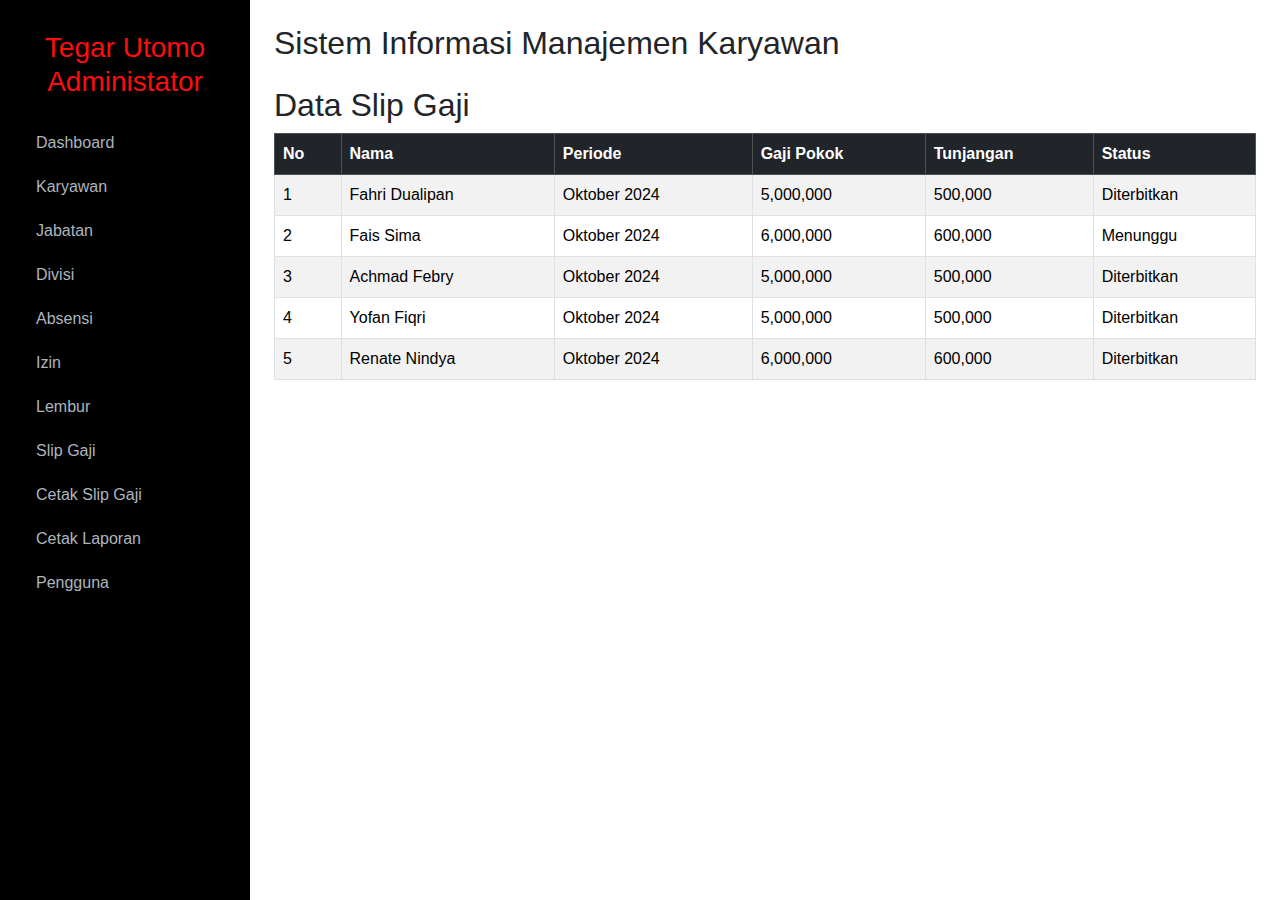
<file: slipgaji.html>
<!DOCTYPE html>
<html lang="en">
<head>
    <meta charset="UTF-8">
    <meta name="viewport" content="width=device-width, initial-scale=1.0">
    <title>Data Slip Gaji | Universitas Pamulang</title>
    <link href="https://cdn.jsdelivr.net/npm/bootstrap@5.3.0/dist/css/bootstrap.min.css" rel="stylesheet">
    <link href="assets/css/style.css" rel="stylesheet">
</head>
<body>
<div class="d-flex">
    <nav class="sidebar p-3">
        <h3>Tegar Utomo Administator</h3>
        <ul class="nav flex-column">
            <li class="nav-item"><a class="nav-link" href="index.html">Dashboard</a></li>
            <li class="nav-item"><a class="nav-link" href="karyawan.html">Karyawan</a></li>
            <li class="nav-item"><a class="nav-link" href="jabatan.html">Jabatan</a></li>
            <li class="nav-item"><a class="nav-link" href="divisi.html">Divisi</a></li>
            <li class="nav-item"><a class="nav-link" href="absensi.html">Absensi</a></li>
            <li class="nav-item"><a class="nav-link" href="izin.html">Izin</a></li>
            <li class="nav-item"><a class="nav-link" href="lembur.html">Lembur</a></li>
            <li class="nav-item"><a class="nav-link" href="slipgaji.html">Slip Gaji</a></li>
            <li class="nav-item"><a class="nav-link" href="cetakslipgaji.html">Cetak Slip Gaji</a></li>
            <li class="nav-item"><a class="nav-link" href="cetaklaporan.html">Cetak Laporan</a></li>
            <li class="nav-item"><a class="nav-link" href="pengguna.html">Pengguna</a></li>
        </ul>
    </nav>

    <div class="main-content p-4 w-100">
        <h2 class="mb-4">Sistem Informasi Manajemen Karyawan</h2>
        
        <!-- Cards -->
        <h2>Data Slip Gaji</h2>
<table class="table table-bordered table-striped">
    <thead class="table-dark">
        <tr>
            <th>No</th>
            <th>Nama</th>
            <th>Periode</th>
            <th>Gaji Pokok</th>
            <th>Tunjangan</th>
            <th>Status</th>
        </tr>
    </thead>
    <tbody>
        <tr>
            <td>1</td>
            <td>Fahri Dualipan</td>
            <td>Oktober 2024</td>
            <td>5,000,000</td>
            <td>500,000</td>
            <td>Diterbitkan</td>
        </tr>
        <tr>
            <td>2</td>
            <td>Fais Sima</td>
            <td>Oktober 2024</td>
            <td>6,000,000</td>
            <td>600,000</td>
            <td>Menunggu</td>
        </tr>
        <tr>
            <td>3</td>
            <td>Achmad Febry</td>
            <td>Oktober 2024</td>
            <td>5,000,000</td>
            <td>500,000</td>
            <td>Diterbitkan</td>
        </tr>
        <tr>
            <td>4</td>
            <td>Yofan Fiqri</td>
            <td>Oktober 2024</td>
            <td>5,000,000</td>
            <td>500,000</td>
            <td>Diterbitkan</td>
        </tr>
        <tr>
            <td>5</td>
            <td>Renate Nindya</td>
            <td>Oktober 2024</td>
            <td>6,000,000</td>
            <td>600,000</td>
            <td>Diterbitkan</td>
        </tr>
    </tbody>
</table>
<script src="https://cdn.jsdelivr.net/npm/bootstrap@5.3.0/dist/js/bootstrap.bundle.min.js"></script>
<script src="assets/js/script.js"></script>
</body>
</html>
</file>
<file: assets/css/style.css>
body {
    font-family: Arial, sans-serif;
}

.sidebar {
    width: 250px;
    background-color: #000000;
    min-height: 100vh;
    color: rgb(253, 13, 13);
}

.sidebar h3 {
    padding: 15px;
    text-align: center;
}

.sidebar .nav-link {
    color: #adb5bd;
    padding: 10px 20px;
    display: block;
}

.sidebar .nav-link:hover {
    background-color: #495057;
    color: white;
}

.main-content {
    flex: 1;
    padding: 20px;
}

.table {
    background-color: white;
}
</file>
